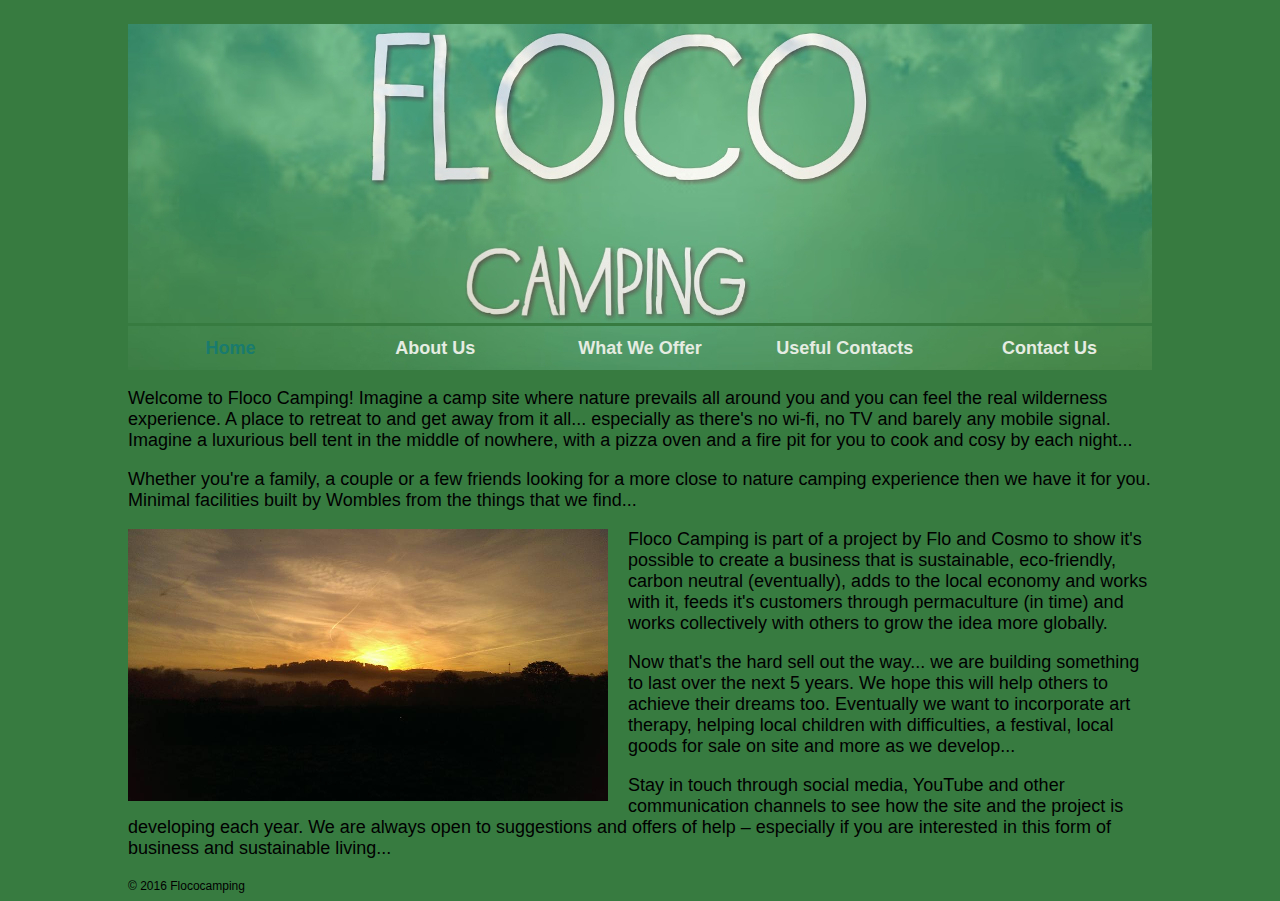
<file: index.html>
<!DOCTYPE html PUBLIC "-//W3C//DTD XHTML 1.0 Strict//EN"
    "http://www.w3.org/TR/xhtml1/DTD/xhtml1-strict.dtd">
<html xmlns="http://www.w3.org/1999/xhtml">
<head>
  <meta http-equiv="Content-Type" content="text/html; charset=utf-8" />
  <title>Floco Camping</title>
  <meta name="keywords" content="Camping, Glamping" />
  <meta name="description" content="Holiday, Camping, Glamping" />
  <link href="style.css" rel="stylesheet" type="text/css" />
  <link rel="icon" href="images/tent_92x92.ico" />
</head>

<body>
<!--banner starts-->
  <div id="banner">
    <div id="wrapper"><img src="images/Floco_Camping_banner.jpg" alt="Floco Camping"/></div>
  </div>
<!--banner ends-->
<!--navbar starts-->
  <div id="navbar">
    <div class="menu">Home</div>
    <div class="menu"><a class="block_click" href="about_us.html">About Us</a></div>
    <div class="menu"><a class="block_click" href="what_we_offer.html">What We Offer</a></div>
    <div class="menu"><a class="block_click" href="useful_contacts.html">Useful Contacts</a></div>
    <div class="menu"><a class="block_click" href="contact_us.html">Contact Us</a></div>
  </div>
<!--navbar ends-->
<!--content starts-->
  <div id="home_content">
    <p></p>
    <div class="content"><p>Welcome to Floco Camping! Imagine a camp site where nature prevails all around you and you can feel the real wilderness experience.  A place to retreat to and get away from it all... especially as there's no wi-fi, no TV and barely any mobile signal.  Imagine a luxurious bell tent in the middle of nowhere, with a pizza oven and a fire pit for you to cook and cosy by each night...</p>
    <p>Whether you're a family, a couple or a few friends looking for a more close to nature camping experience then we have it for you.  Minimal facilities built by Wombles from the things that we find...</p>
    <img id="home_photo" src="images/Floco_Camping_site_morning_view_480x272.jpg" alt="Camp site morning view"/>
    <p>Floco Camping is part of a project by Flo and Cosmo to show it's possible to create a business that is sustainable, eco-friendly, carbon neutral (eventually), adds to the local economy and works with it, feeds it's customers through permaculture (in time) and works collectively with others to grow the idea more globally.</p>
    <p>Now that's the hard sell out the way... we are building something to last over the next 5 years.  We hope this will help others to achieve their dreams too.  Eventually we want to incorporate art therapy, helping local children with difficulties, a festival, local goods for sale on site and more as we develop...</p>
    <p>Stay in touch through social media, YouTube and other communication channels to see how the site and the project is developing each year.  We are always open to suggestions and offers of help – especially if you are interested in this form of business and sustainable living...</p>
    </div>  
  </div>
<!--content ends-->
<!--footer starts-->
  <div id="footer">
    <div id="footer_wrapper">&copy; 2016 Flococamping</div>
  </div>
<!--footer.htm ends-->
</body>
</html>
</file>
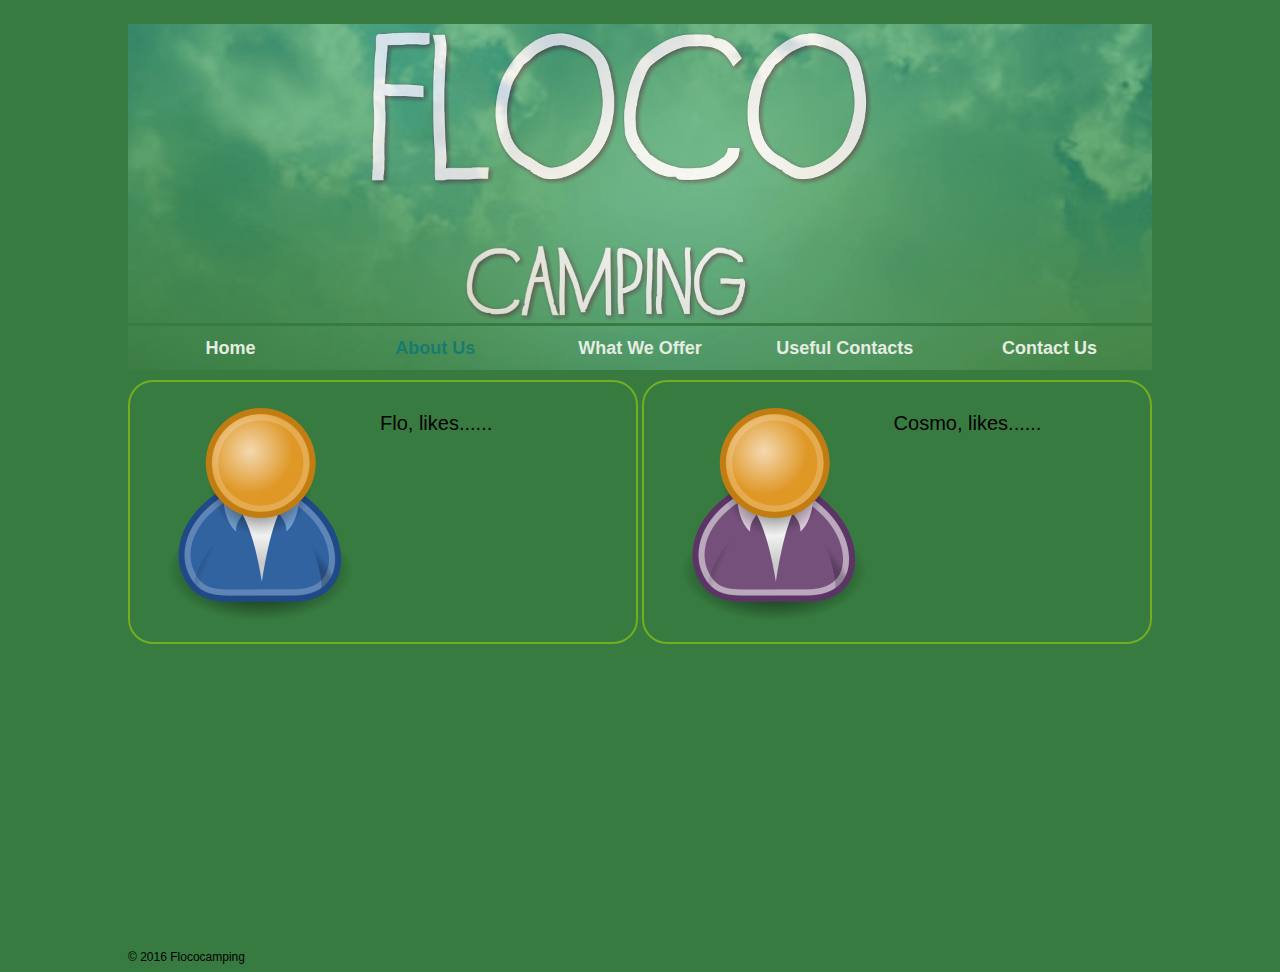
<file: about_us.html>
<!DOCTYPE html PUBLIC "-//W3C//DTD XHTML 1.0 Strict//EN"
    "http://www.w3.org/TR/xhtml1/DTD/xhtml1-strict.dtd">
<html xmlns="http://www.w3.org/1999/xhtml">
<head>
  <meta http-equiv="Content-Type" content="text/html; charset=utf-8" />
  <title>Floco Camping</title>
  <meta name="keywords" content="Camping, Glamping" />
  <meta name="description" content="Holiday, Camping, Glamping" />
  <link href="style.css" rel="stylesheet" type="text/css" />
  <link rel="icon" href="images/tent_92x92.ico" />
</head>

<body>
<!--banner starts-->
  <div id="banner">
    <div id="wrapper"><img src="images/Floco_Camping_banner.jpg" alt="Floco Camping"/></div>
  </div>
<!--banner ends-->
<!--navbar starts-->
  <div id="navbar">
    <div class="menu"><a class="block_click" href="index.html">Home</a> </div>
    <div class="menu">About Us</div>
    <div class="menu"><a class="block_click" href="what_we_offer.html">What We Offer</a></div>
    <div class="menu"><a class="block_click" href="useful_contacts.html">Useful Contacts</a></div>
    <div class="menu"><a class="block_click" href="contact_us.html">Contact Us</a></div>
  </div>
<!--navbar ends-->
<!--content starts-->
  <div id="about_us_content">
    <div class="content">
      <div id="about_us_content_left">
        <div id="border_left">
          <img class="about_us_photo" src="images/Emblem_person_blue.240.png" alt="Flo"/>
          <p>Flo, likes......<p/>
        </div>
      </div>
      <div id="about_us_content_right">
        <div id="border_right">
          <img class="about_us_photo" src="images/Emblem_person_purple.240.png" alt="Cosmo"/>
          <p>Cosmo, likes......</p>
        </div>
      </div>
    </div>
  </div>
<!--content ends-->
<!--footer starts-->
  <div id="footer">
    <div id="footer_wrapper">&copy; 2016 Flococamping</div>
  </div>
<!--footer.htm ends-->
</body>
</html>
</file>
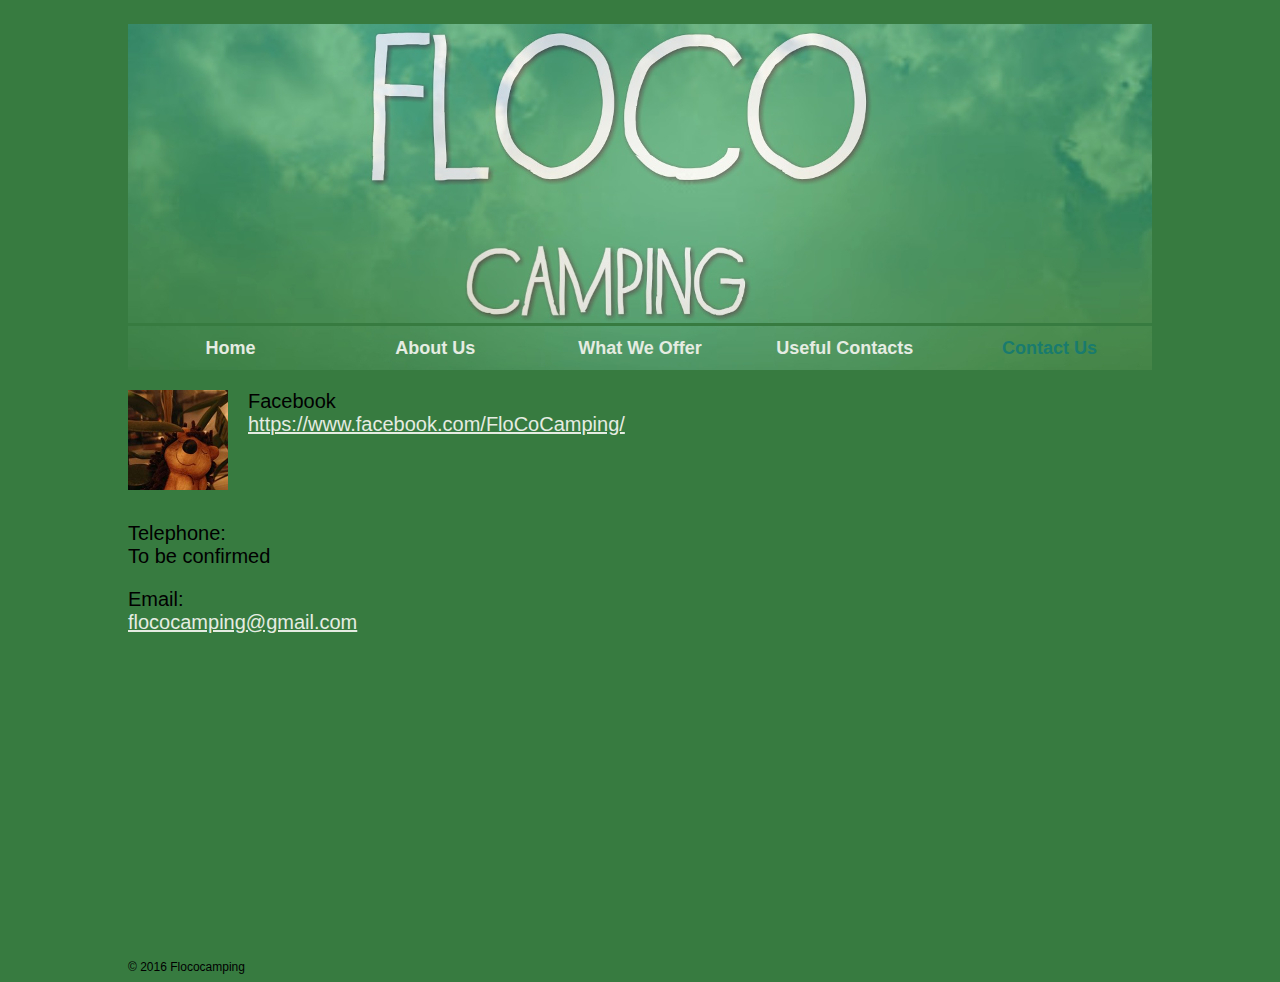
<file: contact_us.html>
<!DOCTYPE html PUBLIC "-//W3C//DTD XHTML 1.0 Strict//EN"
    "http://www.w3.org/TR/xhtml1/DTD/xhtml1-strict.dtd">
<html xmlns="http://www.w3.org/1999/xhtml">
<head>
  <meta http-equiv="Content-Type" content="text/html; charset=utf-8" />
  <title>Floco Camping</title>
  <meta name="keywords" content="Camping, Glamping" />
  <meta name="description" content="Holiday, Camping, Glamping" />
  <link href="style.css" rel="stylesheet" type="text/css" />
  <link rel="icon" href="images/tent_92x92.ico" />
</head>

<body>
<!--banner starts-->
  <div id="banner">
    <div id="wrapper"><img src="images/Floco_Camping_banner.jpg" alt="Floco Camping"/></div>
  </div>
<!--banner ends-->
<!--navbar starts-->
  <div id="navbar">
    <div class="menu"><a class="block_click" href="index.html">Home</a> </div>
    <div class="menu"><a class="block_click" href="about_us.html">About Us</a></div>
    <div class="menu"><a class="block_click" href="what_we_offer.html">What We Offer</a></div>
    <div class="menu"><a class="block_click" href="useful_contacts.html">Useful Contacts</a></div>
    <div class="menu">Contact Us</div>
  </div>
<!--navbar ends-->
<!--content starts-->
  <div id="contact_us_content">
    <div class="content">
      <img id="contact_us_facebook_photo" src="images/Floco_Camping_FB_profile_imagex100.jpg" alt="Floco Camping"/>
      <p>Facebook<br>
      <a href="https://www.facebook.com/FloCoCamping/">https://www.facebook.com/FloCoCamping/</a></p>
      <br>
      <br>
      <p>Telephone:<br>
      To be confirmed</p>
      <p>Email:<br>
      <script type="text/javascript">
        var mato = 'mailto:flococamping';
        mato += '\u0040';
        mato += 'gmail';
        mato += '\u002E';
        mato += 'com';
        document.write('<a href="' + mato + '">flococamping<span style="display:none">foo</span>@gmail.com</a>');
      </script>
      </p>
   </div>
  </div>
<!--content ends-->
<!--footer starts-->
  <div id="footer">
    <div id="footer_wrapper">&copy; 2016 Flococamping</div>
  </div>
<!--footer.htm ends-->
</body>
</html>
</file>
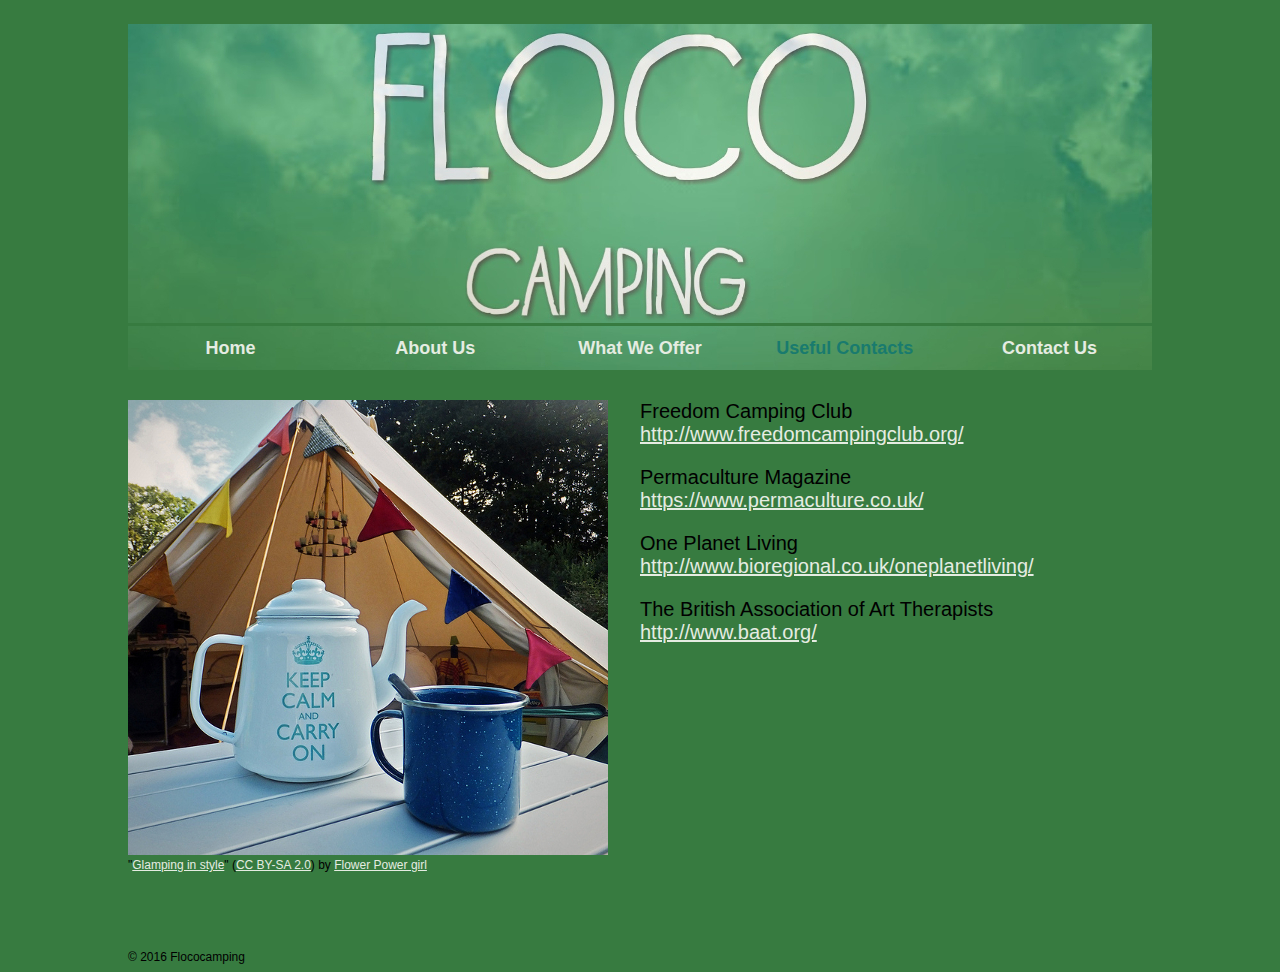
<file: useful_contacts.html>
<!DOCTYPE html PUBLIC "-//W3C//DTD XHTML 1.0 Strict//EN"
    "http://www.w3.org/TR/xhtml1/DTD/xhtml1-strict.dtd">
<html xmlns="http://www.w3.org/1999/xhtml">
<head>
  <meta http-equiv="Content-Type" content="text/html; charset=utf-8" />
  <title>Floco Camping</title>
  <meta name="keywords" content="Camping, Glamping" />
  <meta name="description" content="Holiday, Camping, Glamping" />
  <link href="style.css" rel="stylesheet" type="text/css" />
  <link rel="icon" href="images/tent_92x92.ico" />
</head>

<body>
<!--banner starts-->
  <div id="banner">
    <div id="wrapper"><img src="images/Floco_Camping_banner.jpg" alt="Floco Camping"/></div>
  </div>
<!--banner ends-->
<!--navbar starts-->
  <div id="navbar">
    <div class="menu"><a class="block_click" href="index.html">Home</a> </div>
    <div class="menu"><a class="block_click" href="about_us.html">About Us</a></div>
    <div class="menu"><a class="block_click" href="what_we_offer.html">What We Offer</a></div>
    <div class="menu">Useful Contacts</div>
    <div class="menu"><a class="block_click" href="contact_us.html">Contact Us</a></div>
  </div>
<!--navbar ends-->
<!--content starts-->
  <div id="useful_contacts_content">
    <div class="content">
      <div id="useful_contacts_content_left">
        <div useful_contacts_content_left_photo>
          <a href='https://www.flickr.com/photos/donnatomlinson/9150349613/' target='_blank'>
          <img src="images/camping_tea_pot_480x455.jpg" alt='Glamping in style by Flower Power girl, on Flickr' title='Glamping in style by Flower Power girl, on Flickr' border='0'/></a><br/>
          &quot;<a href='https://www.flickr.com/photos/donnatomlinson/9150349613/' target='_blank'>Glamping in style</a>&quot;&nbsp;(<a rel='license' href='https://creativecommons.org/licenses/by-sa/2.0/' target='_blank'>CC BY-SA 2.0</a>)&nbsp;by&nbsp;<a xmlns:cc='http://creativecommons.org/ns#' rel='cc:attributionURL' property='cc:attributionName' href='https://www.flickr.com/people/donnatomlinson/' target='_blank'>Flower Power girl</a>
        </div>
      </div>
      <div id="useful_contacts_content_right">
        <p>Freedom Camping Club<br>
        <a href="http://www.freedomcampingclub.org/">http://www.freedomcampingclub.org/</a></p>
        <p>Permaculture Magazine<br>
        <a href="https://www.permaculture.co.uk/">https://www.permaculture.co.uk/</a></p>
        <p>One Planet Living<br>
        <a href="http://www.bioregional.co.uk/oneplanetliving/">http://www.bioregional.co.uk/oneplanetliving/</a></p>
        <p>The British Association of Art Therapists<br>
        <a href="http://www.baat.org/">http://www.baat.org/</a></p>
      </div>
    </div>
  </div>
<!--content ends-->
<!--footer starts-->
  <div id="footer">
    <div id="footer_wrapper" >&copy; 2016 Flococamping</div>
  </div>
<!--footer.htm ends-->
</body>
</html>
</file>
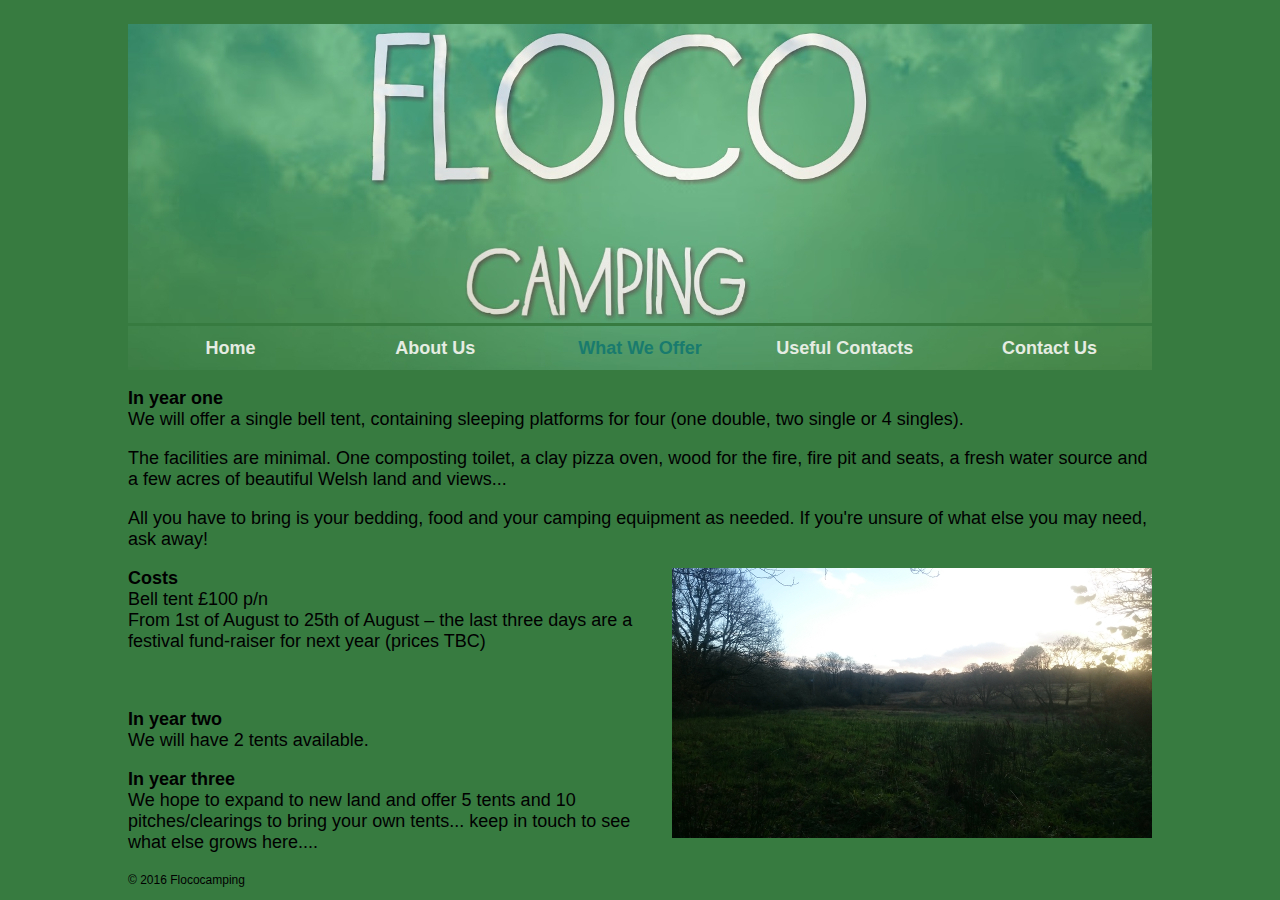
<file: what_we_offer.html>
<!DOCTYPE html PUBLIC "-//W3C//DTD XHTML 1.0 Strict//EN"
    "http://www.w3.org/TR/xhtml1/DTD/xhtml1-strict.dtd">
<html xmlns="http://www.w3.org/1999/xhtml">
<head>
  <meta http-equiv="Content-Type" content="text/html; charset=utf-8" />
  <title>Floco Camping</title>
  <meta name="keywords" content="Camping, Glamping" />
  <meta name="description" content="Holiday, Camping, Glamping" />
  <link href="style.css" rel="stylesheet" type="text/css" />
  <link rel="icon" href="images/tent_92x92.ico" />
</head>

<body>
<!--banner starts-->
  <div id="banner">
    <div id="wrapper"><img src="images/Floco_Camping_banner.jpg" alt="Floco Camping"/></div>
  </div>
<!--banner ends-->
<!--navbar starts-->
  <div id="navbar">
    <div class="menu"><a class="block_click" href="index.html">Home</a> </div>
    <div class="menu"><a class="block_click" href="about_us.html">About Us</a></div>
    <div class="menu">What We Offer</div>
    <div class="menu"><a class="block_click" href="useful_contacts.html">Useful Contacts</a></div>
    <div class="menu"><a class="block_click" href="contact_us.html">Contact Us</a></div>
  </div>
<!--navbar ends-->
<!--content starts-->
  <div id="what_we_offer_content">
    <p></p>
    <div class="content"><p><b>In year one</b><br>We will offer a single bell tent, containing sleeping platforms for four (one double, two single or 4 singles).</p>
    <p>The facilities are minimal.  One composting toilet, a clay pizza oven, wood for the fire, fire pit and seats, a fresh water source and a few acres of beautiful Welsh land and views...</p> 
    <p>All you have to bring is your bedding, food and your camping equipment as needed.  If you're unsure of what else you may need, ask away!</p>
    <img id="what_we_offer_photo" src="images/Floco_Camping_land_480x270.jpg" alt="Camping site"/>
    <p><b>Costs</b><br>
     Bell tent £100 p/n<br>
     From 1st of August to 25th of August – the last three days are a festival fund-raiser for next year (prices TBC)</p>
    <br>
    <p><b>In year two</b><br>We will have 2 tents available.</p>
    <p><b>In year three</b><br>We hope to expand to new land and offer 5 tents and 10 pitches/clearings to bring your own tents... keep in touch to see what else grows here....</p>
    </div>
  </div>
<!--content ends-->
<!--footer starts-->
  <div id="footer">
    <div id="footer_wrapper">&copy; 2016 Flococamping</div>
  </div>
<!--footer.htm ends-->
</body>
</html>
</file>
<file: style.css>
body {
margin-top: 24px;
font-family: Geneva, Arial, Helvetica, sans-serif;
text-align: left;
font-size: 12px;
background: url(images/Floco_Camping_background.jpg) repeat;
}

#banner {
width: 100%;
text-align: center;
display: block;
}

#navbar {
display: block;
text-align:center;
width: 1024px;
margin: 0 auto;
height: 44px;
background: url(images/Floco_Camping_navbar_background.jpg) no-repeat;
}

.menu {
height: 44px;
width: 20%;
text-align:center;
float:left;
font-family: "Century Gothic", Verdana, sans-serif;
font-size:18px;
font-weight:bold;
line-height:44px;
color: #197b6e;
}

.block_click {
display:block;
text-decoration:none;
}

a {
color: #e5ece2;
}

a:hover {
color: #197b6e;
}

#home_content {
display: block;
text-align:center;
width: 1024px;
margin: 0 auto;
font-size:18px;
}

.content {
text-align:left;
}

#home_photo {
float: left;
margin-right: 20px;
}

#about_us_content {
display: block;
text-align:center;
width: 1024px;
height: 550px;
margin: 10px auto 20px;
font-size:20px;
}

#about_us_content_left {
float: left;
width: 50%;
}

#about_us_content_right {
float: right;
width: 50%;
}

#border_left {
float: left;
border-radius: 25px;
border: 2px solid #73AD21;
padding: 10px; 
width: 95%;
}

#border_right {
float: right;
border-radius: 25px;
border: 2px solid #73AD21;
padding: 10px; 
width: 95%;
}

.about_us_photo {
float: left;
}

#what_we_offer_content {
display: block;
text-align:center;
width: 1024px;
margin: 0 auto;
font-size:18px;
}

#what_we_offer_photo {
float: right;
margin-left: 20px;
}

#useful_contacts_content {
display: block;
text-align:center;
width: 1024px;
height: 550px;
margin: 10px auto 20px;
font-size:20px;
}

#useful_contacts_content_left {
margin-top: 20px;
float: left;
width: 50%;
font-size:12px;
}

#useful_contacts_content_left_photo {
float: right;
margin-left: 20px;
}

#useful_contacts_content_right {
float: right;
width: 50%;
}

#contact_us_content {
display: block;
text-align:center;
width: 1024px;
height: 550px;
margin: 10px auto 20px;
font-size:20px;
}

#contact_us_facebook_photo {
float: left;
margin-right: 20px;
}

#footer {
display: block;
text-align:center;
width: 1024px;
margin: 20px auto 5px;
}

#footer_wrapper {
text-align:left;
}








/* below not used 
 * remove when finished */

.heading {
font-size: 18pt;
text-align: center;
}
.subheading {
font-size: 16pt;
text-align: center;
}
.navigation {
font-size: 13pt;
}
#info {
position: absolute; left: 24px; top: 220px;
background-color: silver; width: 300px; 
}
#landscape {
position: absolute; left: 480px; top: 220px;
}
#portrait {
position: absolute; left: 24px; top: 300px;
}
#featuretext {
position: absolute; left: 250px; top: 424px;
width:540px;
font-size: 14px;
color: #000000;
}
#rooms {
position: absolute; left: 280px; top: 640px;
background-color: silver; 
}
#accentimages {
position: absolute; left: 24px; top: 750px;
}

.slide {
position: absolute; left: 24px; top: 250px; 
}
.slidetitle {
position: absolute; left: 180px; top: 890px; 
color: #000000;
}
.slideprevious {
position: absolute; left: 24px; top: 920px; 
color: #000000;
}
.slidenext {
position: absolute; left: 420px; top: 920px; 
color: #000000;
}
#map { 
position: absolute; left: 20px; 
}
#address {
position: absolute; left: 440px; top: 360px;
}
.title {
margin-top: 48px;
font-size: 14pt;
font-weight: bold;
margin-bottom: 24px;
}
.linkdescription {
width:270px;
}
.link {
color: #000000;
margin-bottom: 24px;
}
.underlined {
text-decoration: underline;
}
.price_details {
margin-bottom: 24px;
}
#contact_details {
margin-bottom: 24px;
}
#forminfo {
font-family: Geneva, Arial, Helvetica, sans-serif;
font-size: 13px; 
}
</file>
